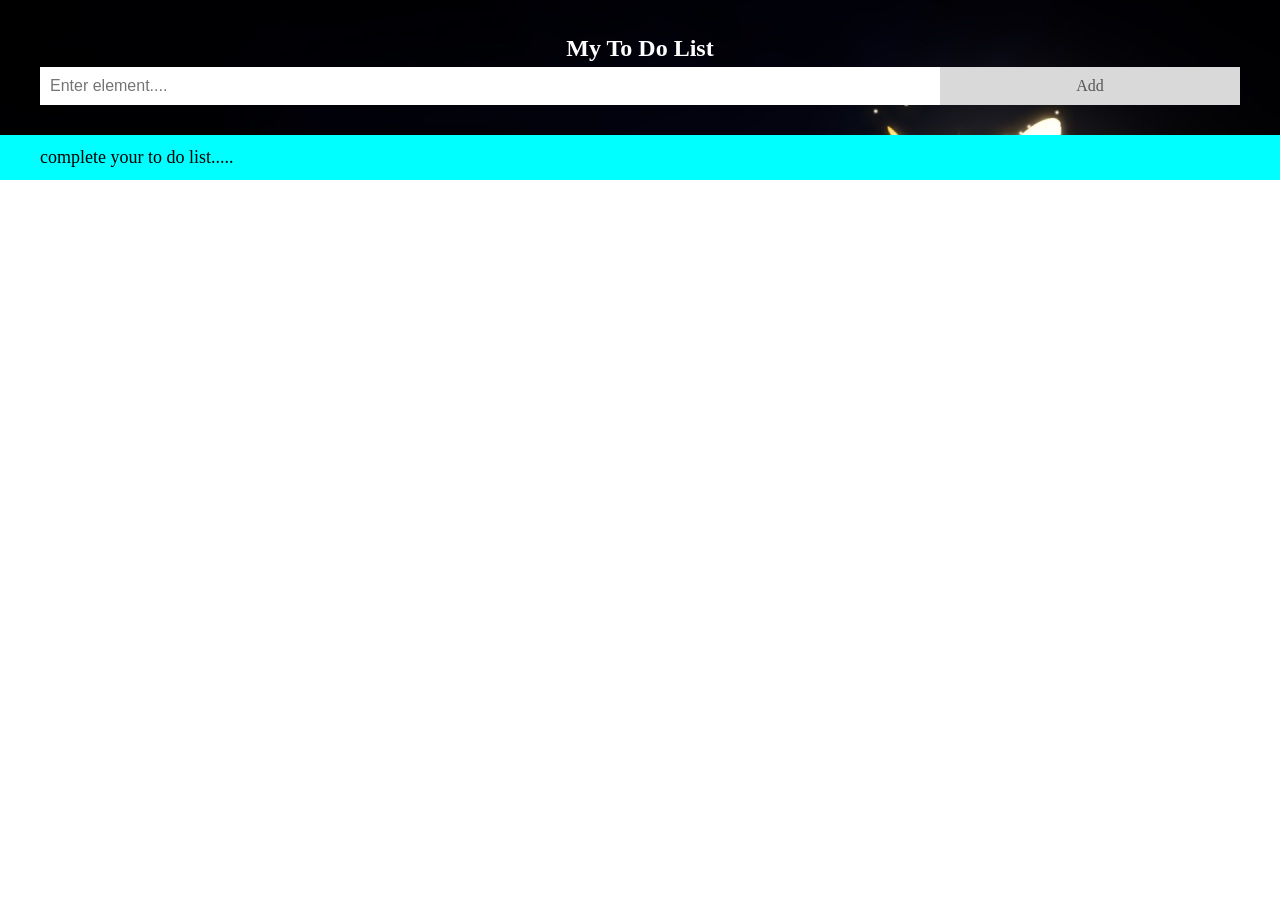
<file: INDEX.html>
<!DOCTYPE html>
<html>
<head>
<title>TO DO LIST</title>
<link href="style.css" rel="stylesheet" type="text/css" >
<meta name="viewport" content="width=device-width, initial-scale=1">
<script>
// Create a "close" button and append it to each list item
var myUL = document.getElementsByTagName("ul");
var i;
for (i = 0; i < myUL.length; i++) {
  var span = document.createElement("SPAN");
  var txt = document.createTextNode("delete");
  span.className = "delbtn";
  span.appendChild(txt);
  myNodelist[i].appendChild(span);
}

// Click on a close button to hide the current list item
var close = document.getElementsByClassName("delbtn");
var i;
for (i = 0; i < close.length; i++) {
  close[i].onclick = function() {
    var div = this.parentElement;
    div.style.display = "none";
  }
}


// Create a new list item when clicking on the "Add" button
function newElement() {
  var li = document.createElement("li");
  var inputValue = document.getElementById("myInput").value;
  var t = document.createTextNode(inputValue);
  li.appendChild(t);
  if (inputValue === '') {
    alert("You must write something!");
  } else {
    document.getElementById("myUL").appendChild(li);
  }
  document.getElementById("myInput").value = "";

  var span = document.createElement("SPAN");
  var txt = document.createTextNode("delete");
  span.className = "delbtn";
  span.appendChild(txt);
  li.appendChild(span);

  for (i = 0; i < close.length; i++) {
    close[i].onclick = function() {
      var div = this.parentElement;
      div.style.display = "none";
    }
  }
}
</script>
</head>
<body>
  <div id="myDIV" class="header">
  <h2 style="margin:5px">My To Do List</h2>
  <input type="text" id="myInput" placeholder="Enter element....">
  <span onclick="newElement()" class="addBtn">Add</span>
</div>
<ul id="myUL">
  <li>complete your to do list.....</li>
</ul>

</body>
</html>
</file>
<file: style.css>
style.css
body {
  background-color: lightblue;
  margin: 0;
  min-width: 250px;
}
* {
  box-sizing: border-box;
}
* {
	margin: 0;
	padding: 0;
}
/* Style the list items */
ul li {
  cursor: pointer;
  position: relative;
  padding: 12px 8px 12px 40px;
  list-style-type: circle;
  background: cyan;
  font-size: 18px;
  transition: 0.2s;
}
ul li.nthchild(odd){
	background-color: pink;
}
ul li:hover{
	background-color: blue;
}
/* Style the close button */
.delbtn {
  padding:5px;
  width:20%;
  background: white;
  color: black;
  float:right;
  text-align: center;
  font-size: 16px;
  cursor: pointer;
  transition: 0.3s;
  border-radius: 0;
  display: inline-block;
}
.delbtn:hover{
  background-color: purple;
  color: white;
}
.header {
  background-image: url(sc2.jpg);
  padding: 30px 40px;
  color: white;
  text-align: center;
}
.header:after {
  content: "";
  display: table;
  clear: both;
}
/* Style the input */
input {
  margin: 0;
  border: none;
  border-radius: 0;
  width: 75%;
  padding: 10px;
  float: left;
  font-size: 16px;
}

/* Style the "Add" button */
.addBtn {
  padding: 10px;
  width: 25%;
  background: #d9d9d9;
  color: #555;
  float: left;
  text-align: center;
  font-size: 16px;
  cursor: pointer;
  transition: 0.3s;
  border-radius: 0;
}

.addBtn:hover {
  background-color: #bbb;
}
</file>
